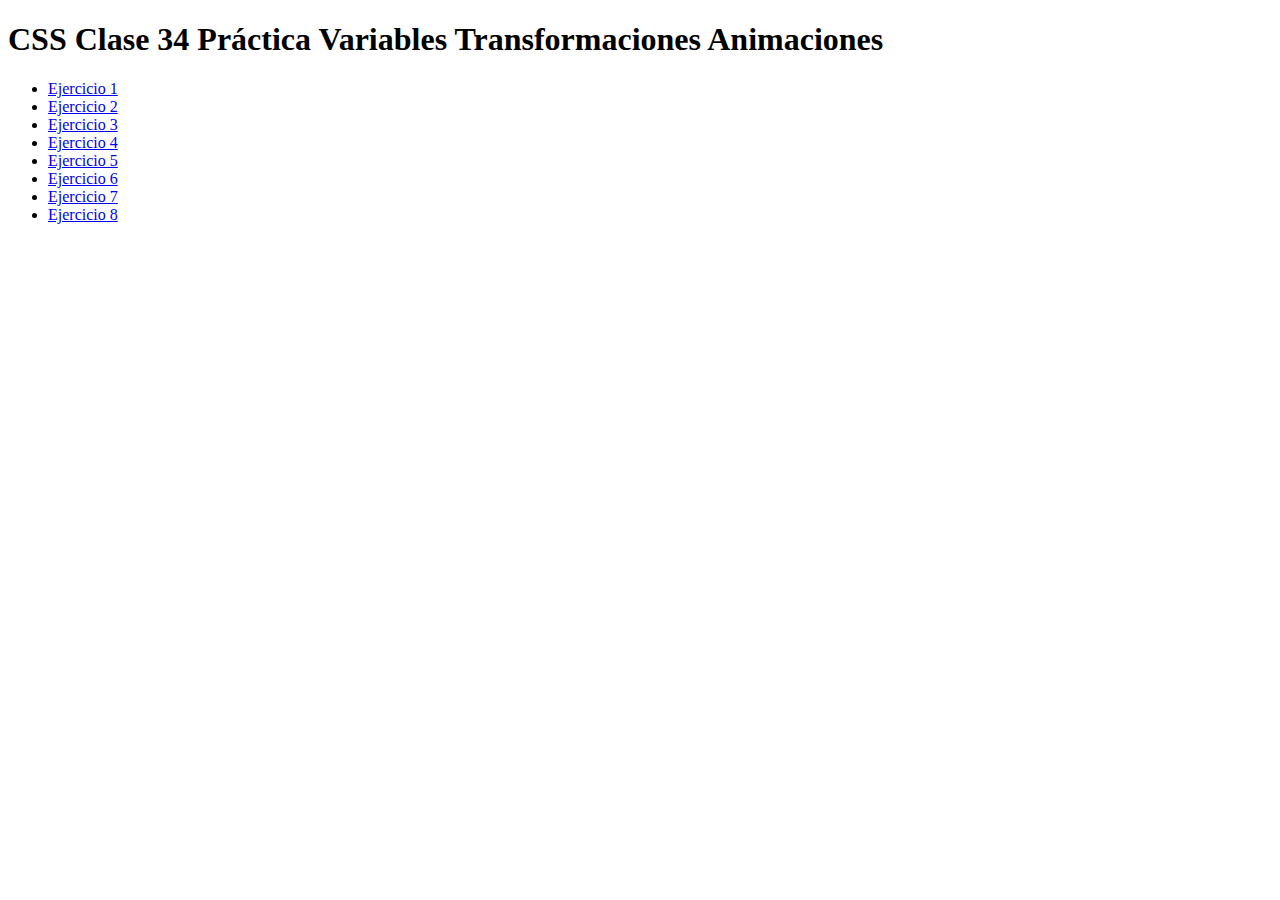
<file: index.html>
<!doctype html>
<html class="no-js" lang="">

<head>
  <meta charset="utf-8">
  <title>CSS Clase 34 Práctica Variables Transformaciones Animaciones</title>
  <meta name="description" content="">
  <meta name="viewport" content="width=device-width, initial-scale=1">

  <link rel="icon" href="favicon.ico" sizes="any">
  <link rel="icon" href="icon.svg" type="image/svg+xml">
  <link rel="apple-touch-icon" href="icon.png">

  <link rel="stylesheet" href="css/estilos.css" media="screen">

  <link rel="manifest" href="site.webmanifest">
  <meta name="theme-color" content="#fafafa">
</head>

<body>

  <section>
    <h1>CSS Clase 34 Práctica Variables Transformaciones Animaciones</h1>
    <nav>
      <ul>
        <li><a href="ejercicio1.html">Ejercicio 1</a></li>
        <li><a href="ejercicio2.html">Ejercicio 2</a></li>
        <li><a href="ejercicio3.html">Ejercicio 3</a></li>
        <li><a href="ejercicio4.html">Ejercicio 4</a></li>
        <li><a href="ejercicio5.html">Ejercicio 5</a></li>
        <li><a href="ejercicio6.html">Ejercicio 6</a></li>
        <li><a href="ejercicio7.html">Ejercicio 7</a></li>
        <li><a href="ejercicio8.html">Ejercicio 8</a></li>
      </ul>
    </nav>
  </section>

  <main>

  </main>


  <footer>

  </footer>
</body>

</html>
</file>
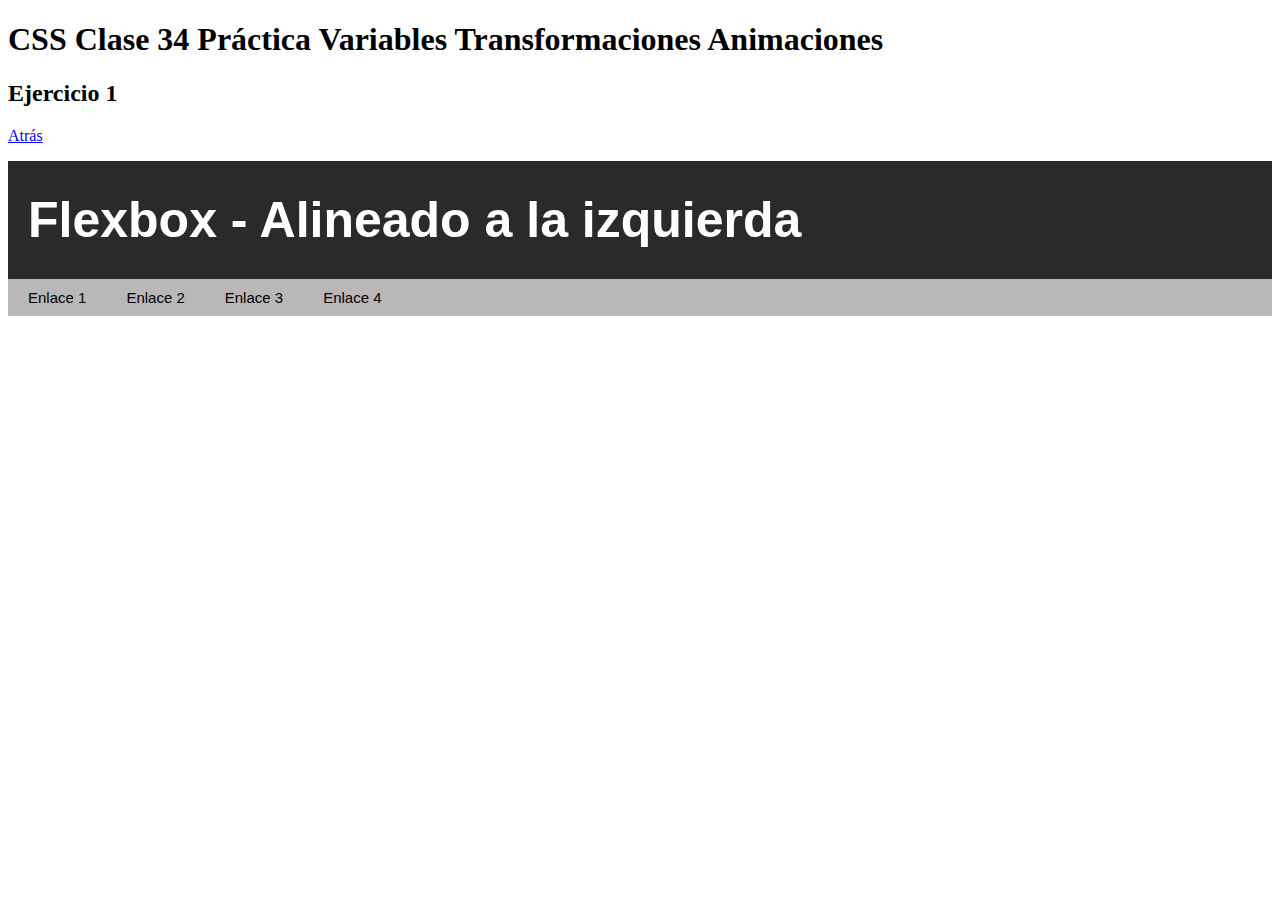
<file: ejercicio1.html>
<!doctype html>
<html class="no-js" lang="">

<head>
  <meta charset="utf-8">
  <title>CSS Clase 34 Práctica Variables Transformaciones Animaciones</title>
  <meta name="description" content="">
  <meta name="viewport" content="width=device-width, initial-scale=1">

  <link rel="icon" href="favicon.ico" sizes="any">
  <link rel="icon" href="icon.svg" type="image/svg+xml">
  <link rel="apple-touch-icon" href="icon.png">

  <link rel="stylesheet" href="css/estilos.css" media="screen">

  <link rel="manifest" href="site.webmanifest">
  <meta name="theme-color" content="#fafafa">
</head>

<body>
  
  <section>
    <h1>CSS Clase 34 Práctica Variables Transformaciones Animaciones</h1>
    <h2>Ejercicio 1</h2>
    <p><a href="index.html">Atrás</a></p>
  </section>
  
  <header>
    <h1>Flexbox - Alineado a la izquierda</h1>
    <nav>
      <ul>
        <li><a href="#">Enlace 1</a></li>
        <li><a href="#">Enlace 2</a></li>
        <li><a href="#">Enlace 3</a></li>
        <li><a href="#">Enlace 4</a></li>
      </ul>
    </nav>

  </header>


  <footer>

  </footer>
</body>

</html>
</file>
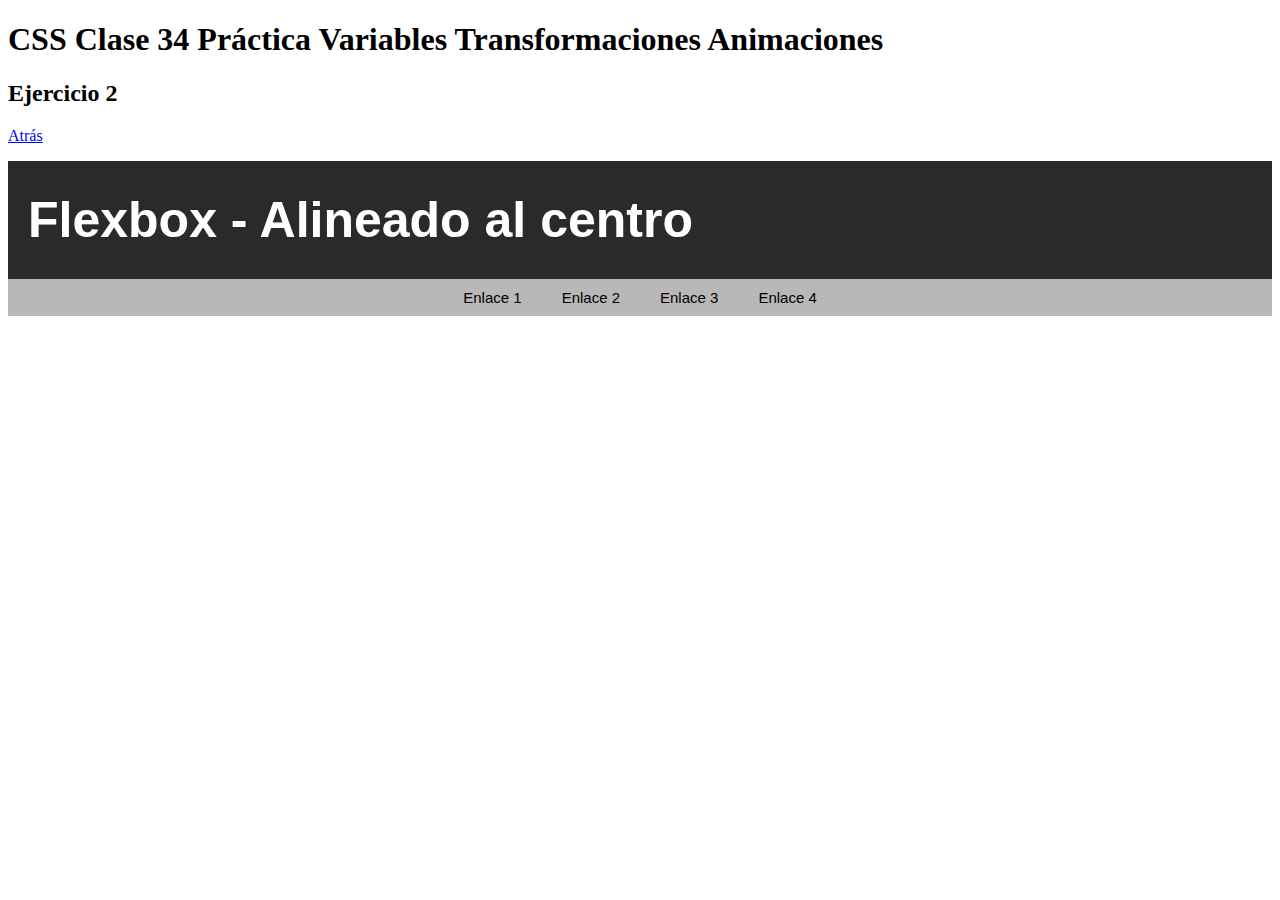
<file: ejercicio2.html>
<!doctype html>
<html class="no-js" lang="">

<head>
  <meta charset="utf-8">
  <title>CSS Clase 34 Práctica Variables Transformaciones Animaciones</title>
  <meta name="description" content="">
  <meta name="viewport" content="width=device-width, initial-scale=1">

  <link rel="icon" href="favicon.ico" sizes="any">
  <link rel="icon" href="icon.svg" type="image/svg+xml">
  <link rel="apple-touch-icon" href="icon.png">

  <link rel="stylesheet" href="css/estilos.css" media="screen">

  <link rel="manifest" href="site.webmanifest">
  <meta name="theme-color" content="#fafafa">
</head>

<body>
  
  <section>
    <h1>CSS Clase 34 Práctica Variables Transformaciones Animaciones</h1>
    <h2>Ejercicio 2</h2>
    <p><a href="index.html">Atrás</a></p>
  </section>
  
  <header class="ejercicio2">
    <h1>Flexbox - Alineado al centro</h1>
    <nav>
      <ul>
        <li><a href="#">Enlace 1</a></li>
        <li><a href="#">Enlace 2</a></li>
        <li><a href="#">Enlace 3</a></li>
        <li><a href="#">Enlace 4</a></li>
      </ul>
    </nav>

  </header>


  <footer>

  </footer>
</body>

</html>
</file>
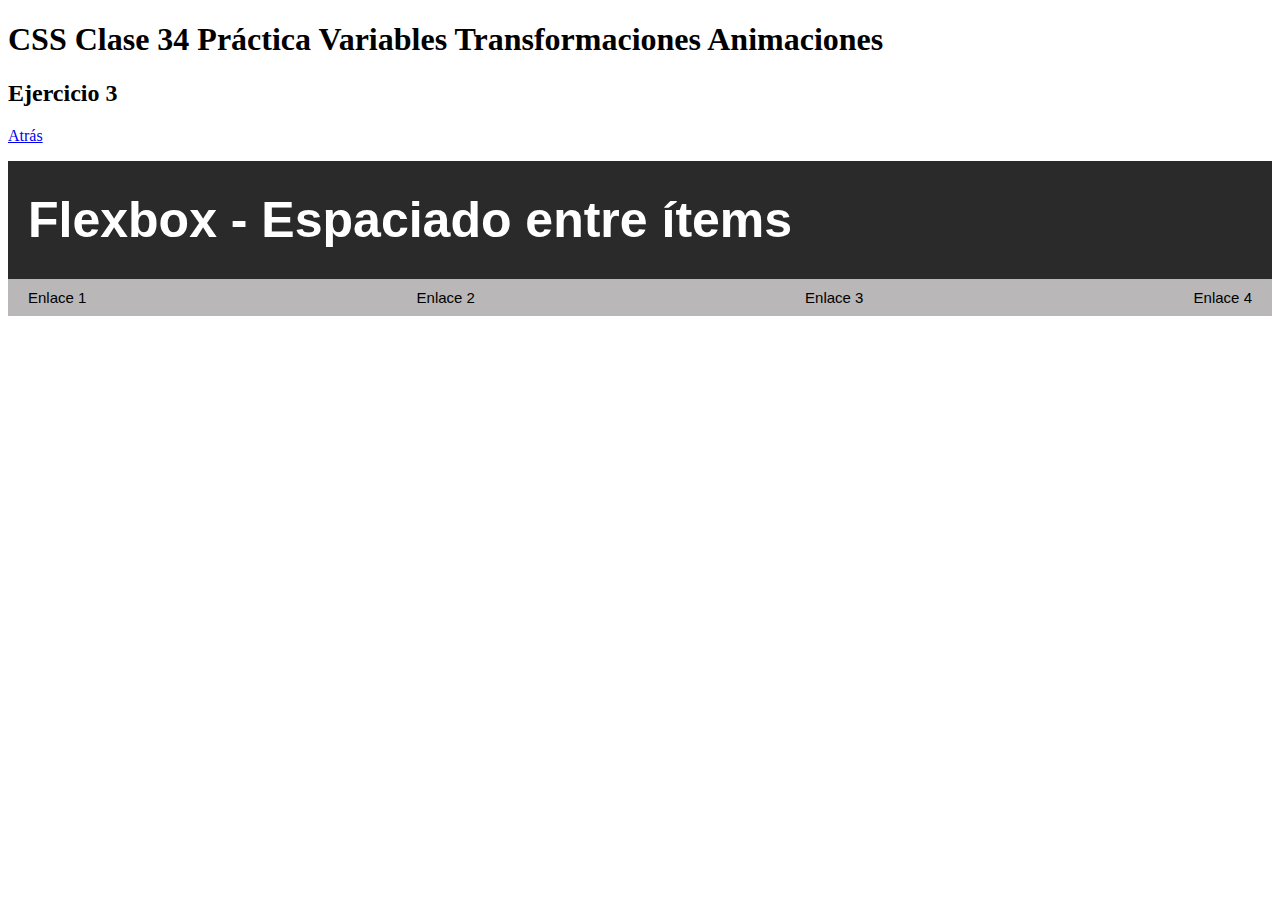
<file: ejercicio3.html>
<!doctype html>
<html class="no-js" lang="">

<head>
  <meta charset="utf-8">
  <title>CSS Clase 34 Práctica Variables Transformaciones Animaciones</title>
  <meta name="description" content="">
  <meta name="viewport" content="width=device-width, initial-scale=1">

  <link rel="icon" href="favicon.ico" sizes="any">
  <link rel="icon" href="icon.svg" type="image/svg+xml">
  <link rel="apple-touch-icon" href="icon.png">

  <link rel="stylesheet" href="css/estilos.css" media="screen">

  <link rel="manifest" href="site.webmanifest">
  <meta name="theme-color" content="#fafafa">
</head>

<body>
  
  <section>
    <h1>CSS Clase 34 Práctica Variables Transformaciones Animaciones</h1>
    <h2>Ejercicio 3</h2>
    <p><a href="index.html">Atrás</a></p>
  </section>
  
  <header class="ejercicio3">
    <h1>Flexbox - Espaciado entre ítems</h1>
    <nav>
      <ul>
        <li><a href="#">Enlace 1</a></li>
        <li><a href="#">Enlace 2</a></li>
        <li><a href="#">Enlace 3</a></li>
        <li><a href="#">Enlace 4</a></li>
      </ul>
    </nav>

  </header>


  <footer>

  </footer>
</body>

</html>
</file>
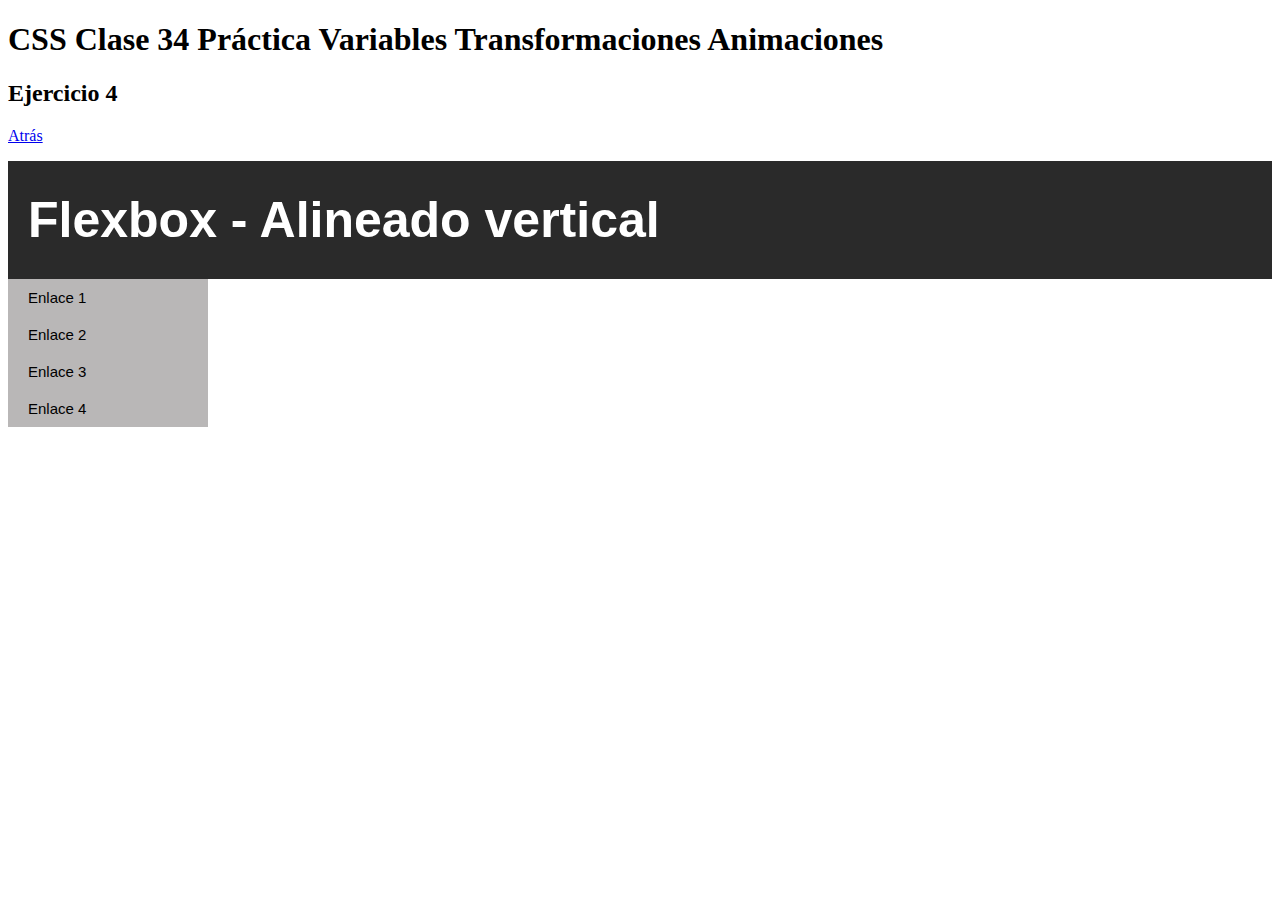
<file: ejercicio4.html>
<!doctype html>
<html class="no-js" lang="">

<head>
  <meta charset="utf-8">
  <title>CSS Clase 34 Práctica Variables Transformaciones Animaciones</title>
  <meta name="description" content="">
  <meta name="viewport" content="width=device-width, initial-scale=1">

  <link rel="icon" href="favicon.ico" sizes="any">
  <link rel="icon" href="icon.svg" type="image/svg+xml">
  <link rel="apple-touch-icon" href="icon.png">

  <link rel="stylesheet" href="css/estilos.css" media="screen">

  <link rel="manifest" href="site.webmanifest">
  <meta name="theme-color" content="#fafafa">
</head>

<body>
  
  <section>
    <h1>CSS Clase 34 Práctica Variables Transformaciones Animaciones</h1>
    <h2>Ejercicio 4</h2>
    <p><a href="index.html">Atrás</a></p>
  </section>
  
  <header class="ejercicio4">
    <h1>Flexbox - Alineado vertical</h1>
    <nav>
      <ul>
        <li><a href="#">Enlace 1</a></li>
        <li><a href="#">Enlace 2</a></li>
        <li><a href="#">Enlace 3</a></li>
        <li><a href="#">Enlace 4</a></li>
      </ul>
    </nav>

  </header>


  <footer>

  </footer>
</body>

</html>
</file>
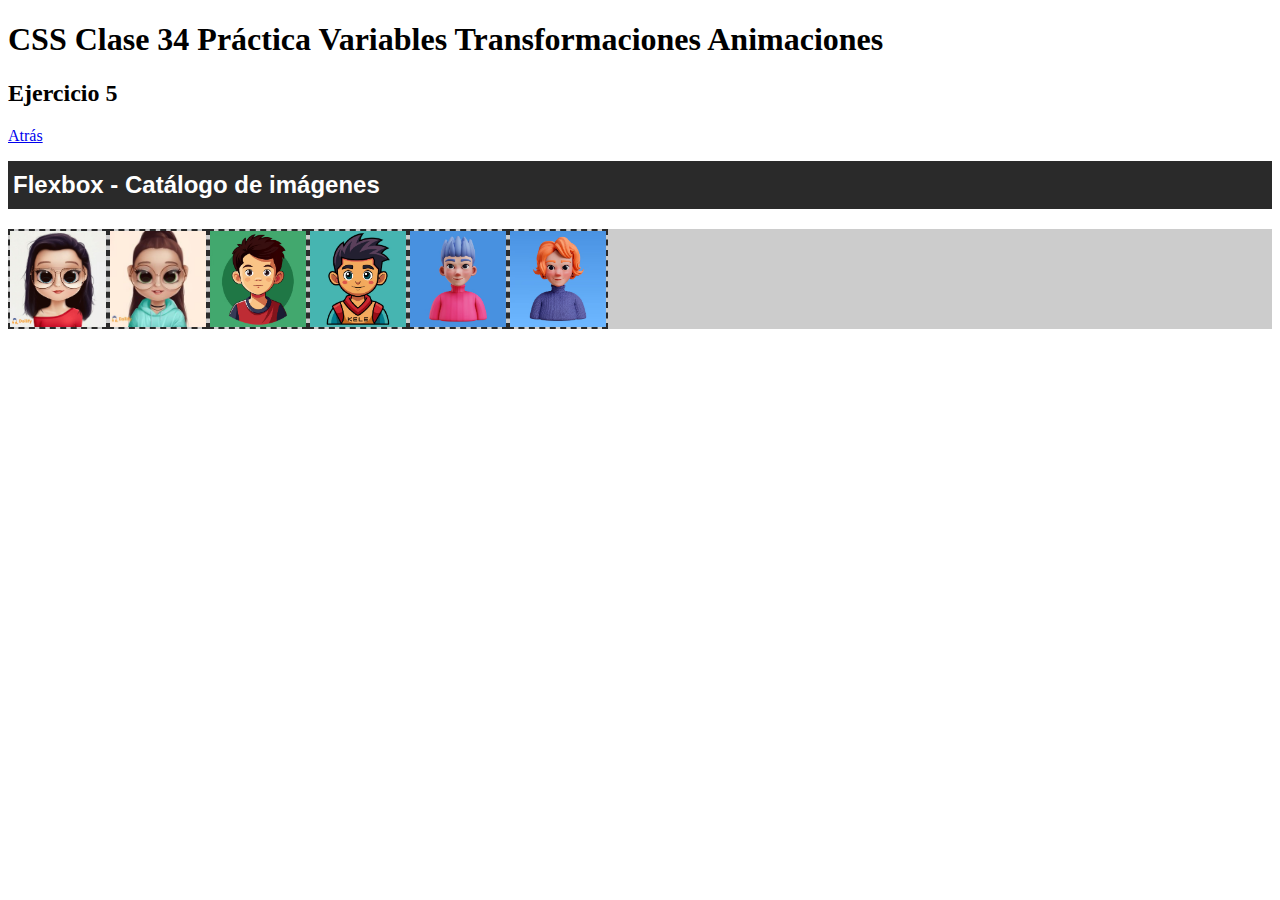
<file: ejercicio5.html>
<!doctype html>
<html class="no-js" lang="">

<head>
  <meta charset="utf-8">
  <title>CSS Clase 34 Práctica Variables Transformaciones Animaciones</title>
  <meta name="description" content="">
  <meta name="viewport" content="width=device-width, initial-scale=1">

  <link rel="icon" href="favicon.ico" sizes="any">
  <link rel="icon" href="icon.svg" type="image/svg+xml">
  <link rel="apple-touch-icon" href="icon.png">

  <link rel="stylesheet" href="css/estilos.css" media="screen">

  <link rel="manifest" href="site.webmanifest">
  <meta name="theme-color" content="#fafafa">
</head>

<body>
  
  <section>
    <h1>CSS Clase 34 Práctica Variables Transformaciones Animaciones</h1>
    <h2>Ejercicio 5</h2>
    <p><a href="index.html">Atrás</a></p>
  </section>
  
  <header class="ejercicio5">
    <h1>Flexbox - Catálogo de imágenes</h1>
    <section>
      <img src="img/imagen1.jpg" alt="Persona 1" width="200" height="200">
      <img src="img/imagen2.jpg" alt="Persona 2" width="200" height="200">
      <img src="img/imagen3.jpg" alt="Persona 3" width="200" height="200">
      <img src="img/imagen4.jpg" alt="Persona 4" width="200" height="200">
      <img src="img/imagen5.jpg" alt="Persona 5" width="200" height="200">
      <img src="img/imagen6.jpg" alt="Persona 6" width="200" height="200">
    </section>

  </header>


  <footer>

  </footer>
</body>

</html>
</file>
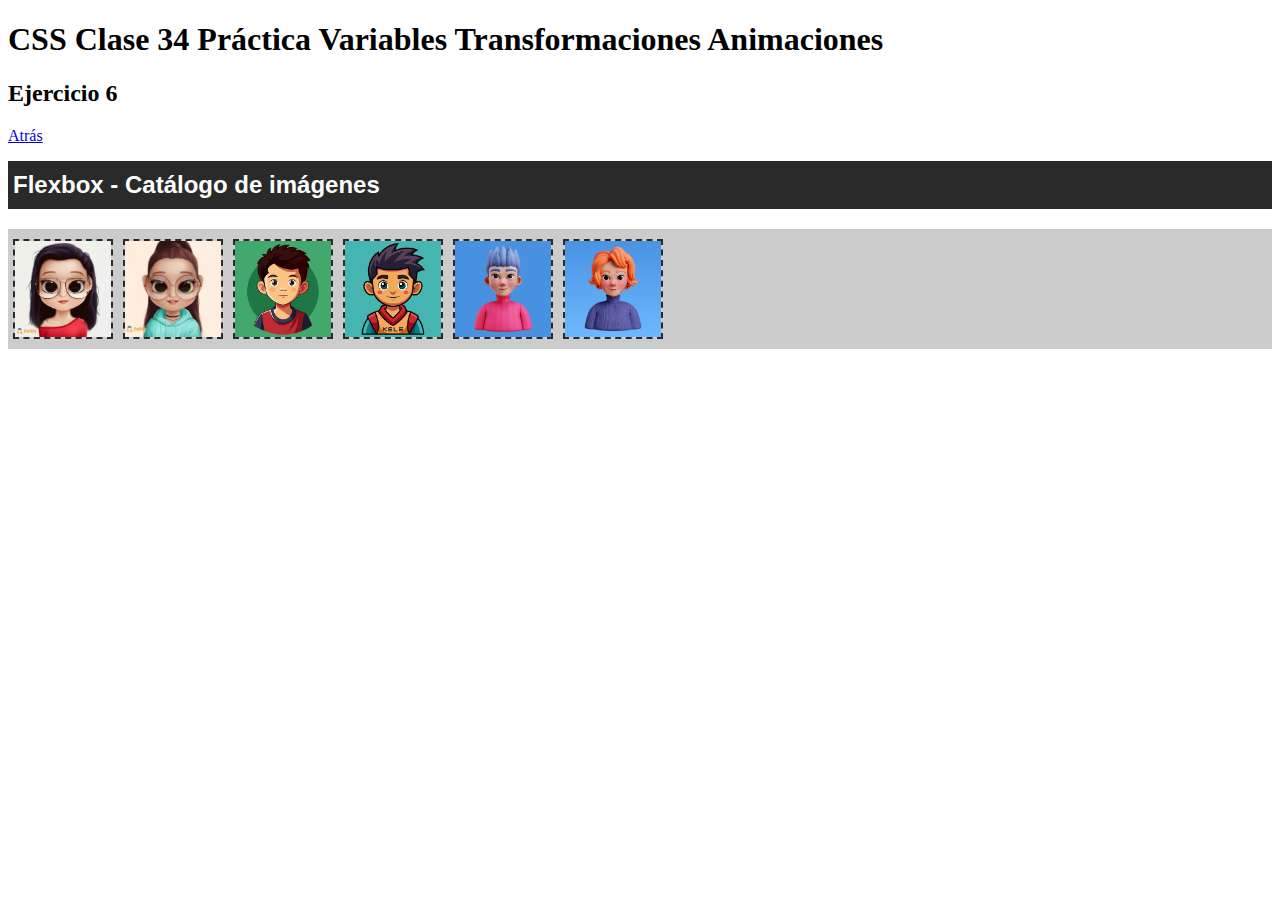
<file: ejercicio6.html>
<!doctype html>
<html class="no-js" lang="">

<head>
  <meta charset="utf-8">
  <title>CSS Clase 34 Práctica Variables Transformaciones Animaciones</title>
  <meta name="description" content="">
  <meta name="viewport" content="width=device-width, initial-scale=1">

  <link rel="icon" href="favicon.ico" sizes="any">
  <link rel="icon" href="icon.svg" type="image/svg+xml">
  <link rel="apple-touch-icon" href="icon.png">

  <link rel="stylesheet" href="css/estilos.css" media="screen">

  <link rel="manifest" href="site.webmanifest">
  <meta name="theme-color" content="#fafafa">
</head>

<body>
  
  <section>
    <h1>CSS Clase 34 Práctica Variables Transformaciones Animaciones</h1>
    <h2>Ejercicio 6</h2>
    <p><a href="index.html">Atrás</a></p>
  </section>
  
  <header class="ejercicio6">
    <h1>Flexbox - Catálogo de imágenes</h1>
    <section>
      <img src="img/imagen1.jpg" alt="Persona 1" width="200" height="200">
      <img src="img/imagen2.jpg" alt="Persona 2" width="200" height="200">
      <img src="img/imagen3.jpg" alt="Persona 3" width="200" height="200">
      <img src="img/imagen4.jpg" alt="Persona 4" width="200" height="200">
      <img src="img/imagen5.jpg" alt="Persona 5" width="200" height="200">
      <img src="img/imagen6.jpg" alt="Persona 6" width="200" height="200">
    </section>

  </header>


  <footer>

  </footer>
</body>

</html>
</file>
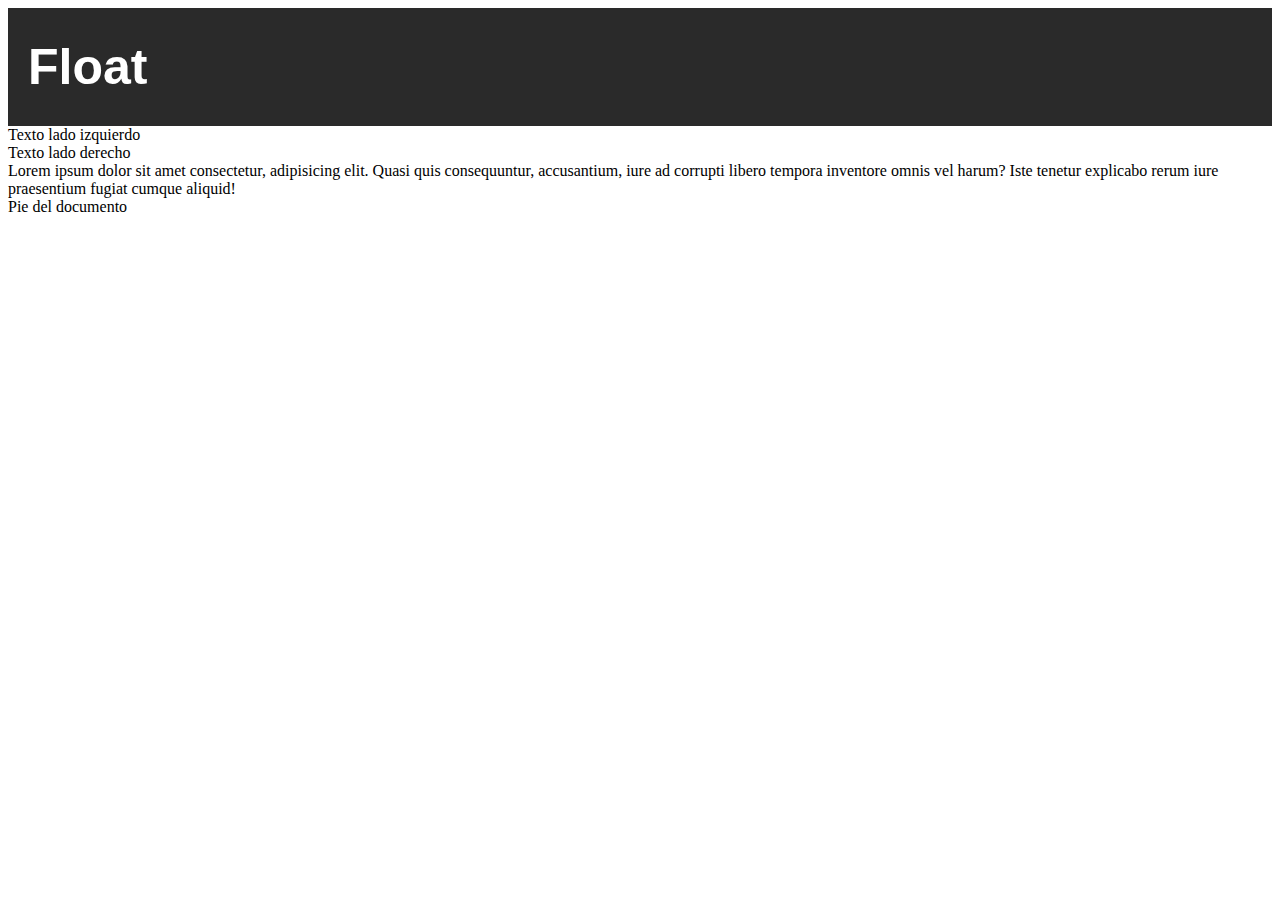
<file: position.html>
<!doctype html>
<html class="no-js" lang="">

<head>
  <meta charset="utf-8">
  <title>Modelo de caja ejercicio 1</title>
  <meta name="description" content="">
  <meta name="viewport" content="width=device-width, initial-scale=1">

  <link rel="icon" href="favicon.ico" sizes="any">
  <link rel="icon" href="icon.svg" type="image/svg+xml">
  <link rel="apple-touch-icon" href="icon.png">

  <link rel="stylesheet" href="css/estilos.css" media="screen">

  <link rel="manifest" href="site.webmanifest">
  <meta name="theme-color" content="#fafafa">
</head>

<body>

  <header>
    <h1>Float</h1>
  </header>

  <main class="positionExercise">
    <section class="left">Texto lado izquierdo</section>
    <section class="right">Texto lado derecho</section>
    <section class="center">Lorem ipsum dolor sit amet consectetur, adipisicing elit. Quasi quis consequuntur, accusantium, iure ad corrupti libero tempora inventore omnis vel harum? Iste tenetur explicabo rerum iure praesentium fugiat cumque aliquid!</section>
    <footer class="footer">Pie del documento</footer>
  </main>
</body>

</html>
</file>
<file: css/estilos.css>
* {
  box-sizing: border-box;
}

header {
  font-family: Arial, Helvetica, sans-serif;
}

header h1 {
  background-color: #2a2a2a;
  color: white;
  font-size: 50px;
  padding: 30px 20px;
  margin-top: 0;
  margin-bottom: 0;
}

header nav {
  background-color: #b9b7b7;
}

header nav ul {
  display: flex;
  list-style: none;
  margin: 0;
  padding: 0;
}

header nav ul li a {
  display: block;
  text-decoration: none;
  font-size: 15px;
  text-decoration: none;
  color: black;
  padding: 10px 20px;
  /*Incorporando propiedad de transición para animación con tiempo de 2 segundos*/
  transition-duration: 1s;
}

header nav ul li a:hover {
  color: white;
  background-color: #2a2a2a;
  /*Incorporando propiedad de transformación de escala*/
  transform: scale(1.1);
}

header.ejercicio2 nav ul {
  justify-content: center;
}

header.ejercicio3 nav ul {
  justify-content: space-between;
}

header.ejercicio4 nav {
  max-width: 200px;
}

header.ejercicio4 nav ul {
  flex-direction: column;
}

header.ejercicio5 h1 {
  font-size: 24px;
  padding: 10px 5px;
  margin-bottom: 20px;
}

header.ejercicio5 section {
  display: flex;
  justify-content: start;
  background-color: #ccc;
}

header.ejercicio5 section img {
  max-width: 100px;
  max-height: 100px;
  border: 2px dashed #2a2a2a;
  /*Aplicando conceptos de transformaciones aprendidos en la clase 33*/
  /*Con la siguiente línea se vuelven a poner las propiedades establecidad en este selector paulatinamente*/
  transition: all 2s linear;
}

/*Con este selector se establecerán nuevas propiedades de transformación y transición en caso de hacer un hover sobre alguna imagen*/
header.ejercicio5 section img:hover {
  border: 5px solid #2a2a2a;
  /*Aplicando conceptos de transformaciones aprendidos en la clase 33*/
  transition: all 2s linear;
  transform: scale(3) translate(50%) rotate(360deg);
  border-radius: 50%;
}

header.ejercicio6 h1 {
  font-size: 24px;
  padding: 10px 5px;
  margin-bottom: 20px;
}

header.ejercicio6 section {
  display: flex;
  gap: 10px;
  background-color: #ccc;
  padding: 10px 5px;
}

header.ejercicio6 section img {
  max-width: 100px;
  max-height: 100px;
  border: 2px dashed #2a2a2a;
}

header.ejercicio7 h1 {
  font-size: 24px;
  padding: 10px 10px;
  text-align: right;
  background-color: black;
}

main.ejercicio7 section {
  display: flex;
}

main.ejercicio7 section article {
  width: 33.33%;
  padding: 10px 10px 10px 10px;
}

main.ejercicio7 section article:first-of-type {
  background-color: rgb(117, 162, 196);
}

main.ejercicio7 section article:nth-of-type(2) {
  background-color: rgb(114, 217, 188);
}
main.ejercicio7 section article:nth-of-type(3) {
  background-color: #ccc;
}

main.ejercicio7 section article img {
  object-fit: cover;
  width: 100%;
  height: auto;
  aspect-ratio: 20/9;
}

main.ejercicio7 section article p {
  margin-top: 0;
  margin-bottom: 10px;
  text-align: justify;
}

main.ejercicio7 section article h2 {
  font-size: 20px;
  text-align: center;
}
</file>
